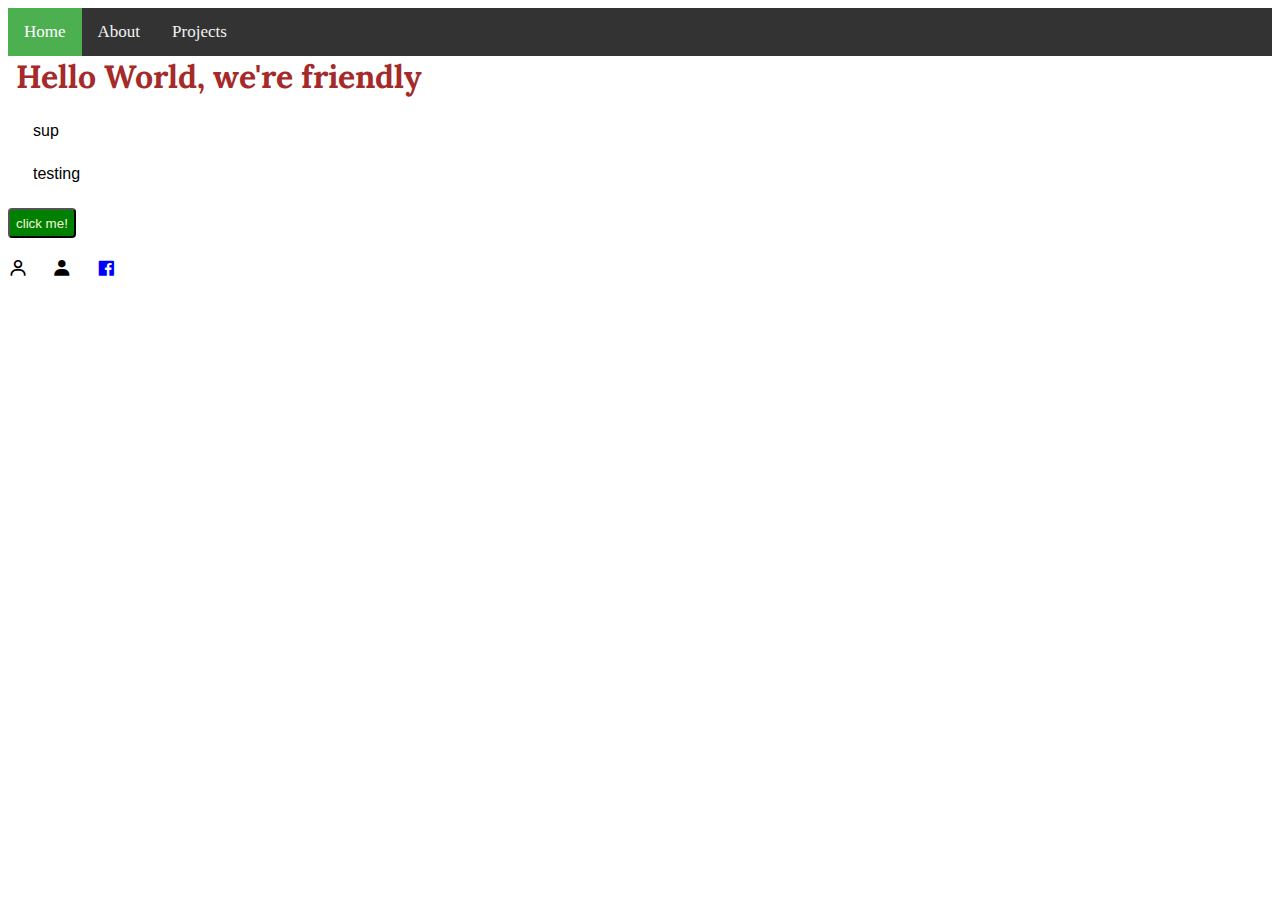
<file: index.html>
<!DOCTYPE html>
<html lang="en">
<head>
    <meta charset="UTF-8">
    <meta http-equiv="X-UA-Compatible" content="IE=edge">
    <link rel="stylesheet" href="style.css"/>
    <link href='https://unpkg.com/boxicons@2.1.4/css/boxicons.min.css' rel='stylesheet'>
    <link
    rel="stylesheet"
    href="https://cdnjs.cloudflare.com/ajax/libs/animate.css/4.1.1/animate.min.css"
  />
    <meta name="viewport" content="width=device-width, initial-scale=1.0">
    <title>Document</title>
</head>
<body>

  <nav class="navbar" id="myNavbar">
    <a href="/index.html" class="active">Home</a>
    <a href="/about.html">About</a>
    <a href="/projects.html">Projects</a>
    <a href="javascript:void(0);" class="icon" onclick="myFunction()">
        <i class="fa fa-bars"></i>
    </a>
  </nav>

<script>
    function myFunction() {
        var x = document.getElementById("myNavbar");
        if (x.className === "navbar") {
            x.className += " responsive";
        } else {
            x.className = "navbar";
        }
    }
</script>
    <h1 class="big-title animate__animated"> Hello World, we're friendly</h1>   
    <p>sup</p>
    <p>testing</p>
    <button class="button primary big">click me!</button>
    <br>
    <i class='bx bx-user'></i>
<i class='bx bxs-user'></i>
<i class='bx bxl-facebook-square'></i>
</body>
</html>
</file>
<file: style.css>
@import url('https://fonts.googleapis.com/css2?family=Lora:ital,wght@0,400;0,500;0,600;1,400;1,500;1,600&display=swap');
<style>
@import url('https://fonts.googleapis.com/css2?family=Inter:wght@100;200;300;400;500;600;700;800;900&display=swap');
</style>

body{
    background-color: greenyellow;
}

h1,h2,h3,h4,h5,h6{
    font-family: 'Lora', serif;
    margin: 25px 25px 25px 25px;
}

p{
    font-family: 'Inter', sans-serif;
    margin: 25px 25px 25px 25px;

}

.animate__animated {
    display: inline-block;
    margin: 0 0.5rem;
  
    animation: bounce; /* referring directly to the animation's @keyframe declaration */
    animation-duration: 20s; /* don't forget to set a duration! */
}


.big-title {
    font-family: 'Lora', serif;
    color:brown;
}

.button{
    background-color: green;
    border-radius: 4px;
    color:beige;
    min-height: 30px;
    min-width: 40px;
}

.button:hover{
    color: blue;
}

.primary{

}

.big{

}

.bx{
    font-size: 20px;
    margin-right: 20px;
    margin-top: 20px;
}

.bx:hover{
   color:aqua;
}

.bx:active{
    color:turquoise;
 }

.bxl-facebook-square{
    color: blue;
}

.navbar {
    overflow: hidden;
    background-color: #333;
}
.navbar a {
    float: left;
    display: block;
    color: #f2f2f2;
    text-align: center;
    padding: 14px 16px;
    text-decoration: none;
    font-size: 17px;
}
.navbar a:hover {
    background-color: #ddd;
    color: black;
}
.navbar a.active {
    background-color: #4CAF50;
    color: white;
}
.navbar .icon {
    display: none;
}
@media screen and (max-width: 600px) {
    .navbar a:not(:first-child) {display: none;}
    .navbar a.icon {
        float: right;
        display: block;
    }
}
@media screen and (max-width: 600px) {
    .navbar.responsive {position: relative;}
    .navbar.responsive .icon {
        position: absolute;
        right: 0;
        top: 0;
    }
    .navbar.responsive a {
        float: none;
        display: block;
        text-align: left;
    }
}
</file>
